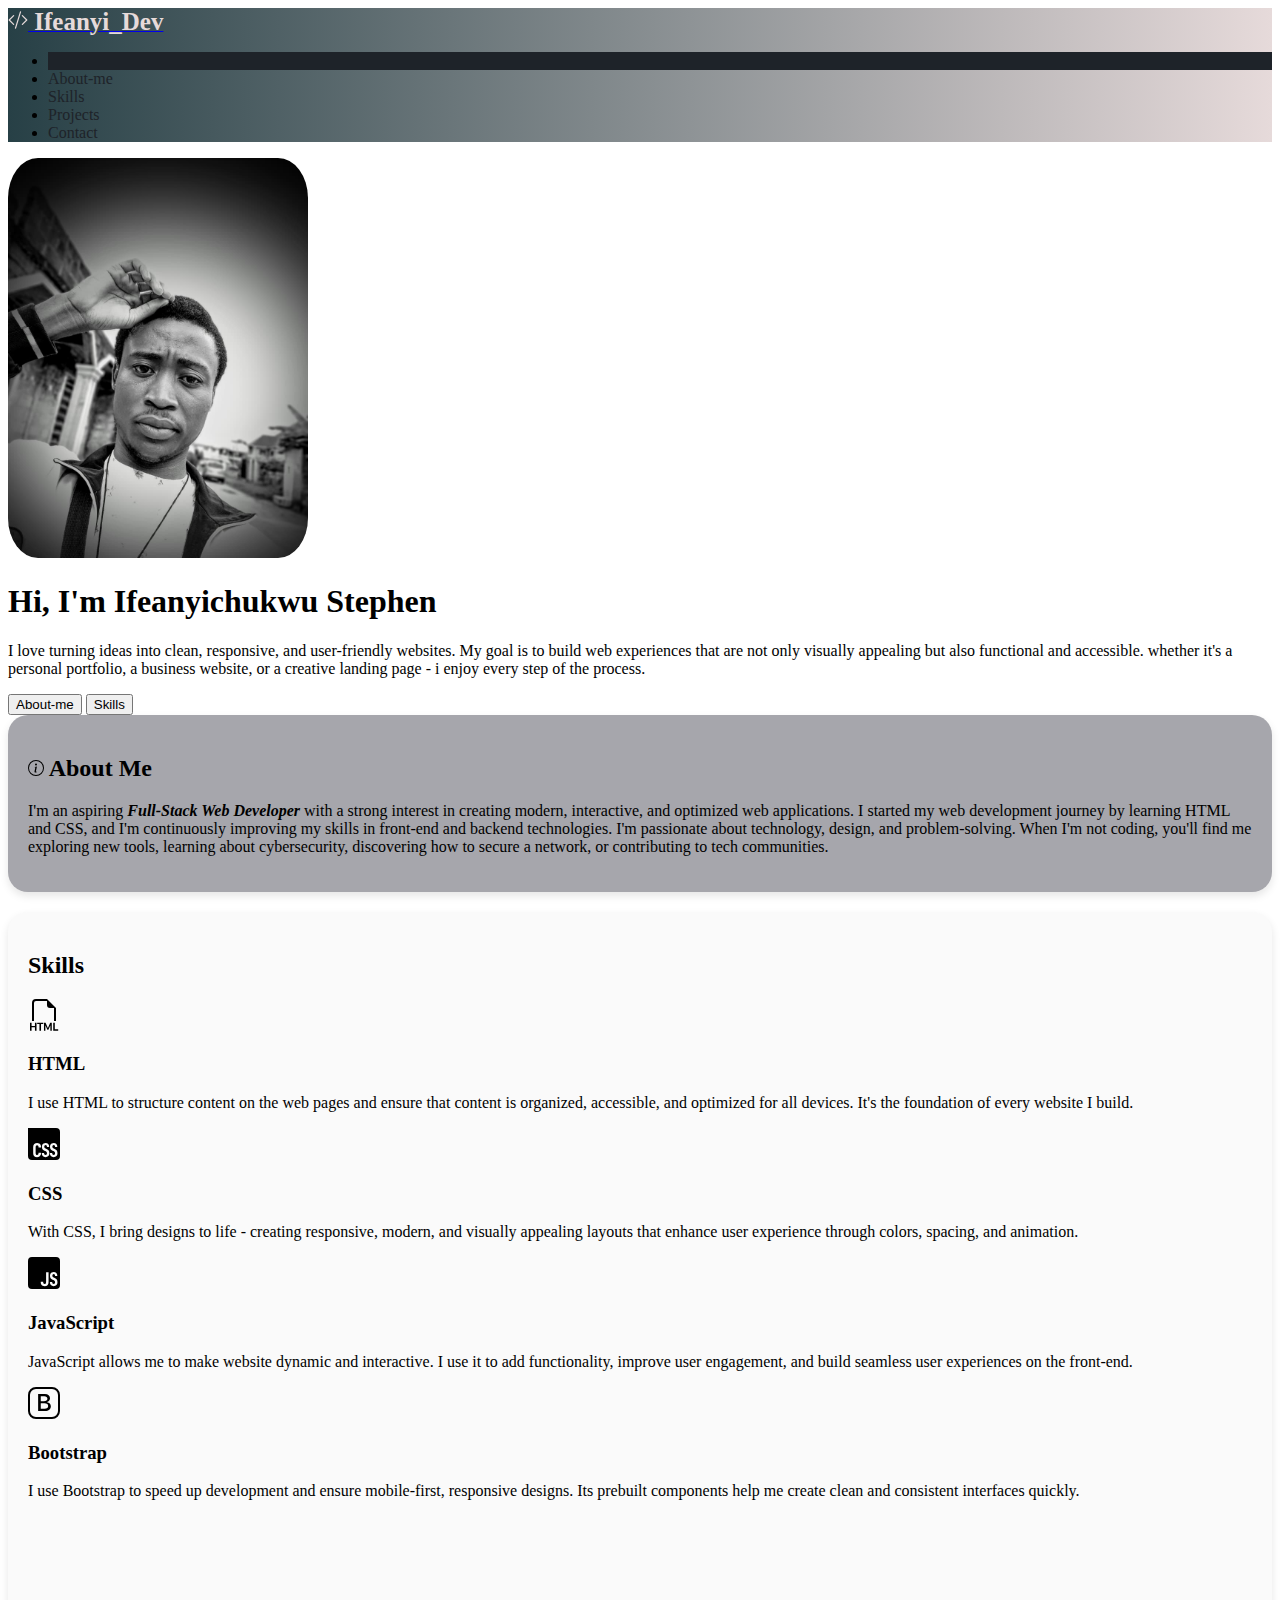
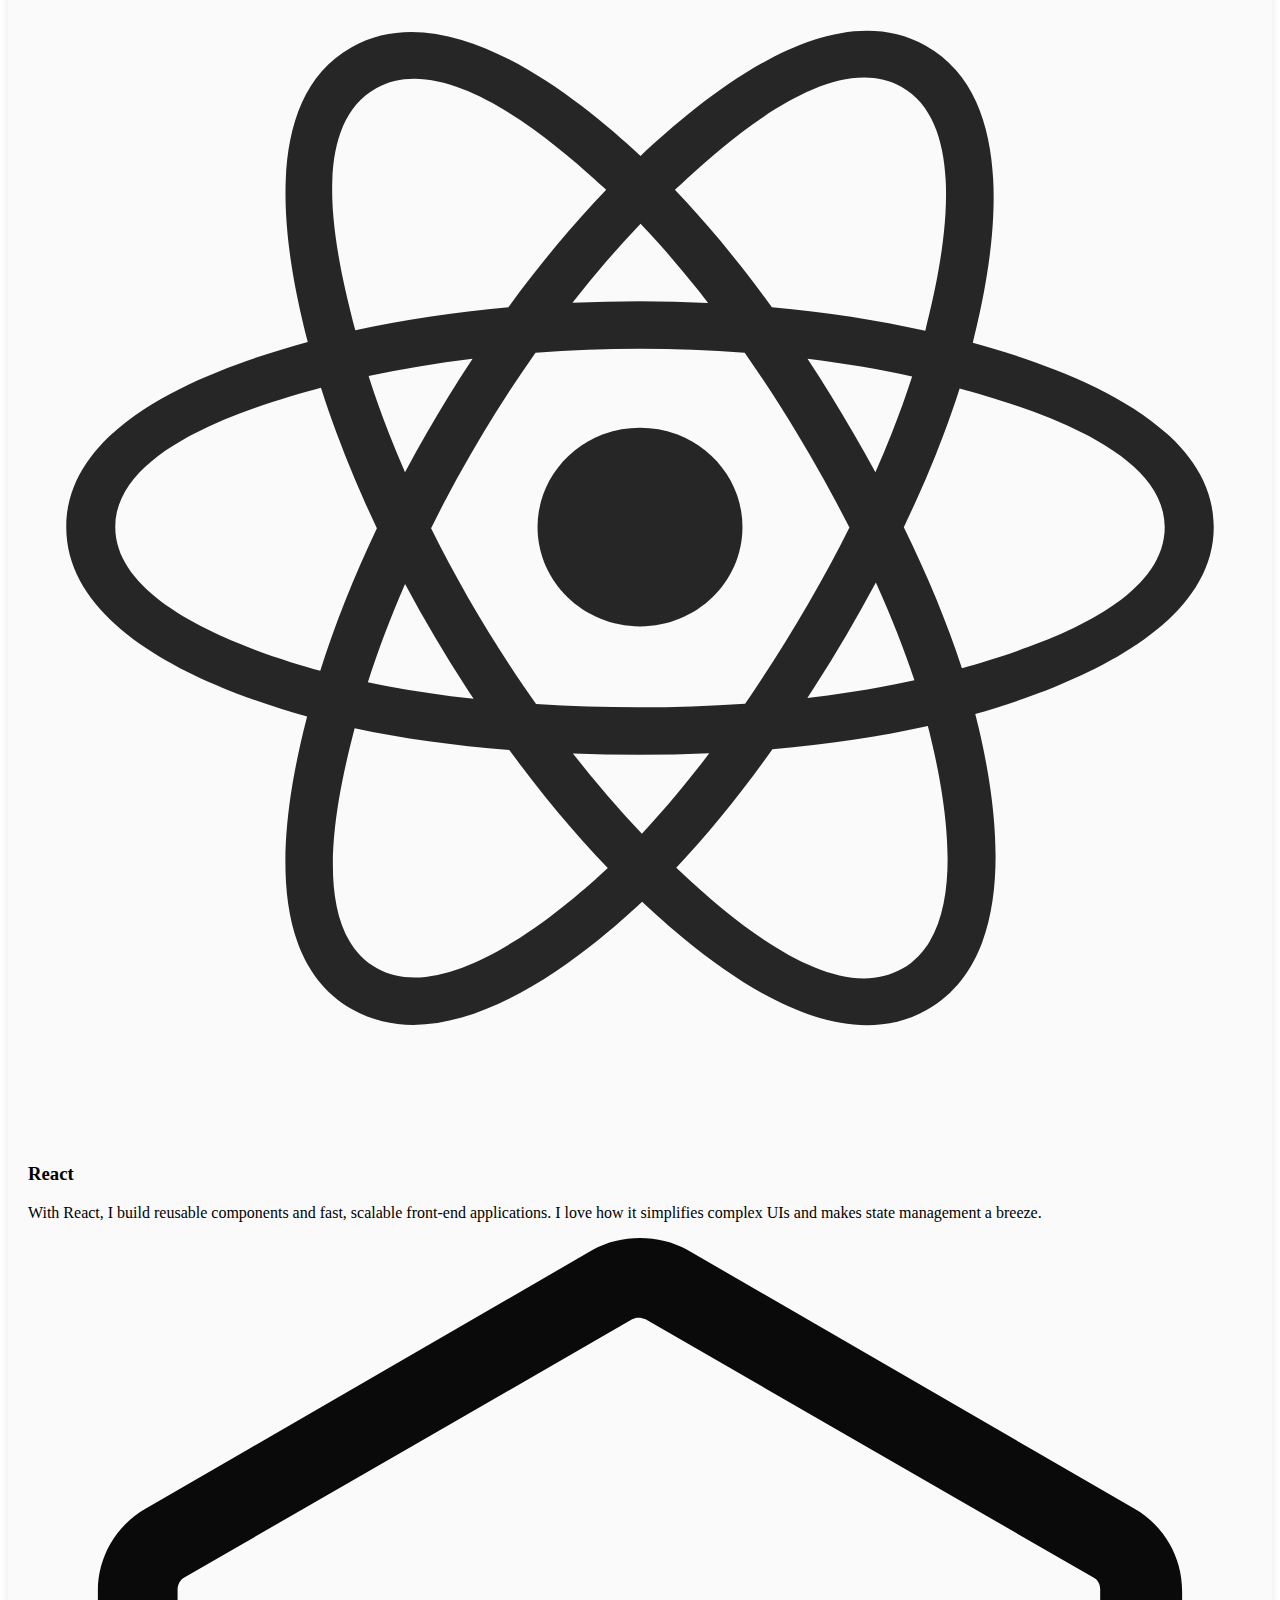
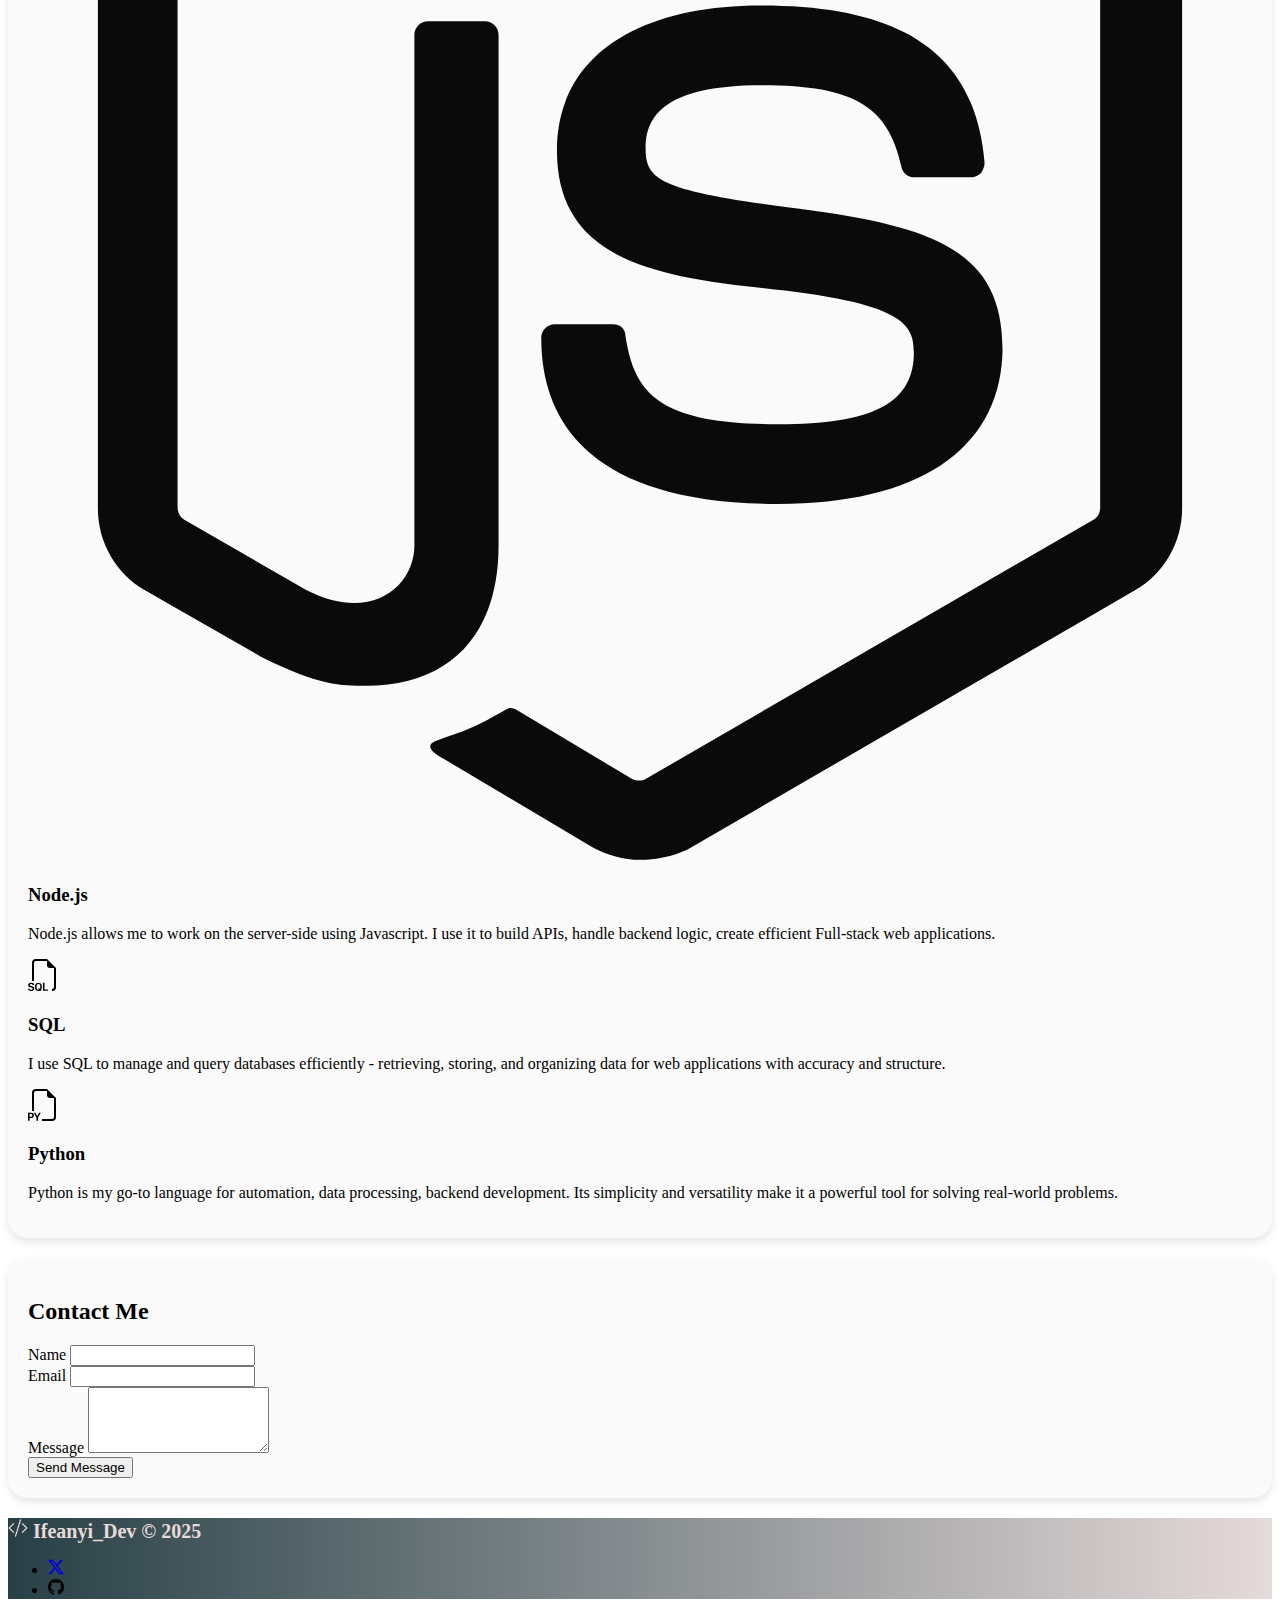
<file: index.html>
<!DOCTYPE html>
<html lang="en">

<head>
    <meta charset="UTF-8">
    <meta name="viewport" content="width=device-width, initial-scale=1.0">
    <title>Ifeanyi_Dev</title>
    <link href="https://cdn.jsdelivr.net/npm/bootstrap@5.3.8/dist/css/bootstrap.min.css" rel="stylesheet"
        integrity="sha384-sRIl4kxILFvY47J16cr9ZwB07vP4J8+LH7qKQnuqkuIAvNWLzeN8tE5YBujZqJLB" crossorigin="anonymous">
    <link rel="stylesheet" href="./style.css">
</head>

<body id="home">
    <!-- Header -->
    <div class="gradient-background">
        <div class="container">
            <header class="d-flex flex-wrap justify-content-center py-3 mb-4"> <a href="#home"
                    class="d-flex align-items-center mb-3 mb-md-0 me-md-auto link-body-emphasis text-decoration-none"><span
                        class="head-tag"><svg xmlns="http://www.w3.org/2000/svg" width="20" height="20"
                            fill="currentColor" class="bi bi-code-slash" viewBox="0 0 16 16">
                            <path
                                d="M10.478 1.647a.5.5 0 1 0-.956-.294l-4 13a.5.5 0 0 0 .956.294zM4.854 4.146a.5.5 0 0 1 0 .708L1.707 8l3.147 3.146a.5.5 0 0 1-.708.708l-3.5-3.5a.5.5 0 0 1 0-.708l3.5-3.5a.5.5 0 0 1 .708 0m6.292 0a.5.5 0 0 0 0 .708L14.293 8l-3.147 3.146a.5.5 0 0 0 .708.708l3.5-3.5a.5.5 0 0 0 0-.708l-3.5-3.5a.5.5 0 0 0-.708 0" />
                        </svg> Ifeanyi_Dev</span> </a>
                <ul class="nav nav-pills">
                    <li class="nav-item"><a href="#home" class="nav-link active" aria-current="page">Home</a></li>
                    <li class="nav-item"><a href="#about-me" class="nav-link">About-me</a></li>
                    <li class="nav-item"><a href="#skills" class="nav-link">Skills</a></li>
                    <li class="nav-item"><a href="./project.html" class="nav-link">Projects</a></li>
                    <li class="nav-item"><a href="#contact" class="nav-link">Contact</a></li>
                </ul>
            </header>
        </div>
    </div>
    <!-- Home Content -->
    <div class="container col-xxl-8 px-4 py-5">
        <div class="row flex-lg-row-reverse align-items-center g-5 py-5">
            <div class="col-10 col-sm-8 col-lg-6"> <img src="./image/Krish.jpg"
                    class="d-block mx-lg-auto border krish" alt="A picture of Ifeanyichukwu Stephen"
                    height="400" loading="lazy"> </div>
            <div class="col-lg-6">
                <h1 class="display-5 fw-bold text-body-emphasis lh-1 mb-3">Hi, I'm Ifeanyichukwu Stephen
                </h1>
                <p class="lead">I love turning ideas into clean, responsive, and user-friendly websites. My goal is to
                    build web experiences that are not only visually appealing but also functional and accessible.
                    whether it's a personal portfolio, a business website, or a creative landing page - i enjoy every
                    step of the process.</p>
                <div class="d-grid gap-2 d-md-flex justify-content-md-start"> <button type="button"
                        class="btn btn-dark btn-lg px-4 me-md-2" onclick="location.href='#about-me'">About-me</button>
                    <button type="button" class="btn btn-outline-dark btn-lg px-4"
                        onclick="location.href='#skills'">Skills</button>
                </div>
            </div>
        </div>
    </div>

    <!-- About Me Section -->
    <section id="about-me">
        <div class="container py-5 about-me px-5">
            <h2 class="text-body-emphasis"><svg xmlns="http://www.w3.org/2000/svg" width="16" height="16"
                    fill="currentColor" class="bi bi-info-circle" viewBox="0 0 16 16">
                    <path d="M8 15A7 7 0 1 1 8 1a7 7 0 0 1 0 14m0 1A8 8 0 1 0 8 0a8 8 0 0 0 0 16" />
                    <path
                        d="m8.93 6.588-2.29.287-.082.38.45.083c.294.07.352.176.288.469l-.738 3.468c-.194.897.105 1.319.808 1.319.545 0 1.178-.252 1.465-.598l.088-.416c-.2.176-.492.246-.686.246-.275 0-.375-.193-.304-.533zM9 4.5a1 1 0 1 1-2 0 1 1 0 0 1 2 0" />
                </svg> About Me</h2>
            <p class="lead">I'm an aspiring <strong><em>Full-Stack Web Developer</em></strong> with a strong interest in
                creating modern, interactive, and optimized web applications. I started my web development journey by
                learning HTML and CSS, and I'm continuously improving my skills in front-end and backend technologies.
                I'm
                passionate about technology, design, and problem-solving. When I'm not coding, you'll find me exploring
                new
                tools, learning about cybersecurity, discovering how to secure a network, or contributing to tech
                communities.</p>
        </div>
    </section>
    <!-- Skills Section -->
    <section id="skills">
        <div class="container px-4 py-5 skills" id="icon-grid">
            <h2 class="pb-2">Skills</h2>
            <div class="row row-cols-1 row-cols-sm-2 row-cols-md-3 row-cols-lg-4 g-4 py-5">
                <div class="col d-flex align-items-start"> <img src="./image/filetype-html.svg" alt="html logo"
                        width="32" height="32" class="bi text-body-secondary flex-shrink-0 me-3">
                    <div>
                        <h3 class="fw-bold mb-0 fs-4 text-body-emphasis">HTML</h3>
                        <p>I use HTML to structure content on the web pages and ensure that content is organized,
                            accessible, and optimized for all devices. It's the foundation of every website I build.</p>
                    </div>
                </div>
                <div class="col d-flex align-items-start"> <img src="./image/css.svg" alt="css logo" width="32"
                        height="32" class="bi text-body-secondary flex-shrink-0 me-3">
                    <div>
                        <h3 class="fw-bold mb-0 fs-4 text-body-emphasis">CSS</h3>
                        <p>With CSS, I bring designs to life - creating responsive, modern, and visually appealing
                            layouts that enhance user experience through colors, spacing, and animation.</p>
                    </div>
                </div>
                <div class="col d-flex align-items-start"> <img src="./image/javascript.svg" alt="javascript logo"
                        width="32" height="32" class="bi text-body-secondary flex-shrink-0 me-3">
                    <div>
                        <h3 class="fw-bold mb-0 fs-4 text-body-emphasis">JavaScript</h3>
                        <p>JavaScript allows me to make website dynamic and interactive. I use it to add functionality,
                            improve user engagement, and build seamless user experiences on the front-end.</p>
                    </div>
                </div>
                <div class="col d-flex align-items-start"> <img src="./image/bootstrap.svg" alt="bootstrap logo"
                        width="32" height="32" class="bi text-body-secondary flex-shrink-0 me-3">
                    <div>
                        <h3 class="fw-bold mb-0 fs-4 text-body-emphasis">Bootstrap</h3>
                        <p>I use Bootstrap to speed up development and ensure mobile-first, responsive designs. Its
                            prebuilt components help me create clean and consistent interfaces quickly.</p>
                    </div>
                </div>
                <div class="col d-flex align-items-start"> <svg viewBox="0 0 32 32" fill="none"
                        xmlns="http://www.w3.org/2000/svg">
                        <g id="SVGRepo_bgCarrier" stroke-width="0"></g>
                        <g id="SVGRepo_tracerCarrier" stroke-linecap="round" stroke-linejoin="round"></g>
                        <g id="SVGRepo_iconCarrier">
                            <path
                                d="M18.6789 15.9759C18.6789 14.5415 17.4796 13.3785 16 13.3785C14.5206 13.3785 13.3211 14.5415 13.3211 15.9759C13.3211 17.4105 14.5206 18.5734 16 18.5734C17.4796 18.5734 18.6789 17.4105 18.6789 15.9759Z"
                                fill="#262626"></path>
                            <path fill-rule="evenodd" clip-rule="evenodd"
                                d="M24.7004 11.1537C25.2661 8.92478 25.9772 4.79148 23.4704 3.39016C20.9753 1.99495 17.7284 4.66843 16.0139 6.27318C14.3044 4.68442 10.9663 2.02237 8.46163 3.42814C5.96751 4.82803 6.73664 8.8928 7.3149 11.1357C4.98831 11.7764 1 13.1564 1 15.9759C1 18.7874 4.98416 20.2888 7.29698 20.9289C6.71658 23.1842 5.98596 27.1909 8.48327 28.5877C10.9973 29.9932 14.325 27.3945 16.0554 25.7722C17.7809 27.3864 20.9966 30.0021 23.4922 28.6014C25.9956 27.1963 25.3436 23.1184 24.7653 20.8625C27.0073 20.221 31 18.7523 31 15.9759C31 13.1835 26.9903 11.7923 24.7004 11.1537ZM24.4162 19.667C24.0365 18.5016 23.524 17.2623 22.8971 15.9821C23.4955 14.7321 23.9881 13.5088 24.3572 12.3509C26.0359 12.8228 29.7185 13.9013 29.7185 15.9759C29.7185 18.07 26.1846 19.1587 24.4162 19.667ZM22.85 27.526C20.988 28.571 18.2221 26.0696 16.9478 24.8809C17.7932 23.9844 18.638 22.9422 19.4625 21.7849C20.9129 21.6602 22.283 21.4562 23.5256 21.1777C23.9326 22.7734 24.7202 26.4763 22.85 27.526ZM9.12362 27.5111C7.26143 26.47 8.11258 22.8946 8.53957 21.2333C9.76834 21.4969 11.1286 21.6865 12.5824 21.8008C13.4123 22.9332 14.2816 23.9741 15.1576 24.8857C14.0753 25.9008 10.9945 28.557 9.12362 27.5111ZM2.28149 15.9759C2.28149 13.874 5.94207 12.8033 7.65904 12.3326C8.03451 13.5165 8.52695 14.7544 9.12123 16.0062C8.51925 17.2766 8.01977 18.5341 7.64085 19.732C6.00369 19.2776 2.28149 18.0791 2.28149 15.9759ZM9.1037 4.50354C10.9735 3.45416 13.8747 6.00983 15.1159 7.16013C14.2444 8.06754 13.3831 9.1006 12.5603 10.2265C11.1494 10.3533 9.79875 10.5569 8.55709 10.8297C8.09125 9.02071 7.23592 5.55179 9.1037 4.50354ZM20.3793 11.5771C21.3365 11.6942 22.2536 11.85 23.1147 12.0406C22.8562 12.844 22.534 13.6841 22.1545 14.5453C21.6044 13.5333 21.0139 12.5416 20.3793 11.5771ZM16.0143 8.0481C16.6054 8.66897 17.1974 9.3623 17.7798 10.1145C16.5985 10.0603 15.4153 10.0601 14.234 10.1137C14.8169 9.36848 15.414 8.67618 16.0143 8.0481ZM9.8565 14.5444C9.48329 13.6862 9.16398 12.8424 8.90322 12.0275C9.75918 11.8418 10.672 11.69 11.623 11.5748C10.9866 12.5372 10.3971 13.5285 9.8565 14.5444ZM11.6503 20.4657C10.6679 20.3594 9.74126 20.2153 8.88556 20.0347C9.15044 19.2055 9.47678 18.3435 9.85796 17.4668C10.406 18.4933 11.0045 19.4942 11.6503 20.4657ZM16.0498 23.9915C15.4424 23.356 14.8365 22.6531 14.2448 21.8971C15.4328 21.9423 16.6231 21.9424 17.811 21.891C17.2268 22.6608 16.6369 23.3647 16.0498 23.9915ZM22.1667 17.4222C22.5677 18.3084 22.9057 19.1657 23.1742 19.9809C22.3043 20.1734 21.3652 20.3284 20.3757 20.4435C21.015 19.4607 21.6149 18.4536 22.1667 17.4222ZM18.7473 20.5941C16.9301 20.72 15.1016 20.7186 13.2838 20.6044C12.2509 19.1415 11.3314 17.603 10.5377 16.0058C11.3276 14.4119 12.2404 12.8764 13.2684 11.4158C15.0875 11.2825 16.9178 11.2821 18.7369 11.4166C19.7561 12.8771 20.6675 14.4086 21.4757 15.9881C20.6771 17.5812 19.7595 19.1198 18.7473 20.5941ZM22.8303 4.4666C24.7006 5.51254 23.8681 9.22726 23.4595 10.8426C22.2149 10.5641 20.8633 10.3569 19.4483 10.2281C18.6239 9.09004 17.7698 8.05518 16.9124 7.15949C18.1695 5.98441 20.9781 3.43089 22.8303 4.4666Z"
                                fill="#262626"></path>
                        </g>
                    </svg>
                    <div>
                        <h3 class="fw-bold mb-0 fs-4 text-body-emphasis">React</h3>
                        <p>With React, I build reusable components and fast, scalable front-end applications. I love how
                            it simplifies complex UIs and makes state management a breeze.</p>
                    </div>
                </div>
                <div class="col d-flex align-items-start"> <svg viewBox="-16.5 0 289 289" version="1.1"
                        xmlns="http://www.w3.org/2000/svg" xmlns:xlink="http://www.w3.org/1999/xlink"
                        preserveAspectRatio="xMidYMid" fill="#000000">
                        <g id="SVGRepo_bgCarrier" stroke-width="0"></g>
                        <g id="SVGRepo_tracerCarrier" stroke-linecap="round" stroke-linejoin="round"></g>
                        <g id="SVGRepo_iconCarrier">
                            <g>
                                <path
                                    d="M127.999999,288.463771 C124.024844,288.463771 120.314699,287.403728 116.869564,285.548656 L81.6231884,264.612838 C76.32298,261.697724 78.9730854,260.637682 80.5631458,260.107661 C87.7184259,257.72257 89.0434775,257.192547 96.4637688,252.952381 C97.2587979,252.422361 98.3188405,252.687372 99.1138718,253.217392 L126.144927,269.383024 C127.20497,269.913045 128.530021,269.913045 129.325053,269.383024 L235.064182,208.165634 C236.124225,207.635611 236.654245,206.575571 236.654245,205.250519 L236.654245,83.0807467 C236.654245,81.7556929 236.124225,80.6956526 235.064182,80.1656324 L129.325053,19.2132506 C128.26501,18.6832305 126.939959,18.6832305 126.144927,19.2132506 L20.4057954,80.1656324 C19.3457551,80.6956526 18.8157349,82.0207041 18.8157349,83.0807467 L18.8157349,205.250519 C18.8157349,206.31056 19.3457551,207.635611 20.4057954,208.165634 L49.2919247,224.861286 C64.9275364,232.811595 74.7329196,223.536234 74.7329196,214.260871 L74.7329196,93.681159 C74.7329196,92.0910985 76.0579711,90.5010358 77.9130428,90.5010358 L91.4285716,90.5010358 C93.0186343,90.5010358 94.6086948,91.8260873 94.6086948,93.681159 L94.6086948,214.260871 C94.6086948,235.196689 83.2132512,247.387164 63.3374737,247.387164 C57.2422362,247.387164 52.4720502,247.387164 38.9565214,240.761906 L11.1304347,224.861286 C4.24016581,220.886129 5.68434189e-14,213.46584 5.68434189e-14,205.515528 L5.68434189e-14,83.3457557 C5.68434189e-14,75.3954465 4.24016581,67.9751552 11.1304347,64.0000006 L116.869564,2.78260752 C123.494824,-0.927535841 132.505176,-0.927535841 139.130436,2.78260752 L244.869565,64.0000006 C251.759834,67.9751552 256,75.3954465 256,83.3457557 L256,205.515528 C256,213.46584 251.759834,220.886129 244.869565,224.861286 L139.130436,286.078676 C135.685299,287.668739 131.710145,288.463771 127.999999,288.463771 L127.999999,288.463771 Z M160.596274,204.455488 C114.219461,204.455488 104.679089,183.254659 104.679089,165.233955 C104.679089,163.643893 106.004141,162.053832 107.859212,162.053832 L121.639752,162.053832 C123.229813,162.053832 124.554864,163.113872 124.554864,164.703935 C126.674947,178.749484 132.770187,185.639753 160.861283,185.639753 C183.122154,185.639753 192.662526,180.604556 192.662526,168.67909 C192.662526,161.788821 190.012423,156.753624 155.296065,153.308489 C126.409938,150.393375 108.389235,144.033126 108.389235,120.977226 C108.389235,99.5113875 126.409938,86.7908901 156.621119,86.7908901 C190.542443,86.7908901 207.238095,98.4513472 209.358178,123.89234 C209.358178,124.687371 209.093167,125.482403 208.563147,126.277434 C208.033127,126.807454 207.238095,127.337474 206.443064,127.337474 L192.662526,127.337474 C191.337475,127.337474 190.012423,126.277434 189.747412,124.952382 C186.567289,110.376813 178.351966,105.606625 156.621119,105.606625 C132.240165,105.606625 129.325053,114.086957 129.325053,120.447205 C129.325053,128.132506 132.770187,130.5176 165.631471,134.757766 C198.227744,138.997931 213.598344,145.093169 213.598344,167.884058 C213.333333,191.20497 194.252589,204.455488 160.596274,204.455488 L160.596274,204.455488 Z"
                                    fill="#0a0a0a"> </path>
                            </g>
                        </g>
                    </svg>
                    <div>
                        <h3 class="fw-bold mb-0 fs-4 text-body-emphasis">Node.js</h3>
                        <p>Node.js allows me to work on the server-side using Javascript. I use it to build APIs, handle
                            backend logic, create efficient Full-stack web applications.</p>
                    </div>
                </div>
                <div class="col d-flex align-items-start"> <img src="./image/filetype-sql.svg" alt="sql logo" width="32"
                        height="32" class="bi text-body-secondary flex-shrink-0 me-3">
                    <div>
                        <h3 class="fw-bold mb-0 fs-4 text-body-emphasis">SQL</h3>
                        <p>I use SQL to manage and query databases efficiently - retrieving, storing, and organizing
                            data for web applications with accuracy and structure.</p>
                    </div>
                </div>
                <div class="col d-flex align-items-start"> <img src="./image/filetype-py.svg" alt="python logo"
                        width="32" height="32" class="bi text-body-secondary flex-shrink-0 me-3">
                    <div>
                        <h3 class="fw-bold mb-0 fs-4 text-body-emphasis">Python</h3>
                        <p>Python is my go-to language for automation, data processing, backend development. Its
                            simplicity and versatility make it a powerful tool for solving real-world problems.</p>
                    </div>
                </div>
            </div>
        </div>
    </section>

    <!-- contact section -->
    <div class="container py-5" id="contact">
        <h2 class="fw-bold mb-4 fs-3 text-body-emphasis">Contact Me</h2>
        <form id="contact-form" action="mailto:ifeanyichukwustephen427@gmail.com" method="POST">
            <div class="mb-3">
                <label for="name" class="form-label">Name</label>
                <input type="text" class="form-control" id="name" name="name" required>
            </div>
            <div class="mb-3">
                <label for="email" class="form-label">Email</label>
                <input type="email" class="form-control" id="email" name="email" required>
            </div>
            <div class="mb-3">
                <label for="message" class="form-label">Message</label>
                <textarea class="form-control" id="message" name="message" rows="4" required></textarea>
            </div>
            <button type="submit" class="btn btn-dark">Send Message</button>
        </form>
    </div>
    <!-- Footer -->
    <section class="footer gradient-background id=" footer">
        <div class="container">
            <footer class="d-flex flex-wrap justify-content-between align-items-center py-3 mt-4">
                <div class="col-md-4 d-flex align-items-center"> <span class="footer-tag"><svg
                            xmlns="http://www.w3.org/2000/svg" width="20" height="20" fill="currentColor"
                            class="bi bi-code-slash" viewBox="0 0 16 16">
                            <path
                                d="M10.478 1.647a.5.5 0 1 0-.956-.294l-4 13a.5.5 0 0 0 .956.294zM4.854 4.146a.5.5 0 0 1 0 .708L1.707 8l3.147 3.146a.5.5 0 0 1-.708.708l-3.5-3.5a.5.5 0 0 1 0-.708l3.5-3.5a.5.5 0 0 1 .708 0m6.292 0a.5.5 0 0 0 0 .708L14.293 8l-3.147 3.146a.5.5 0 0 0 .708.708l3.5-3.5a.5.5 0 0 0 0-.708l-3.5-3.5a.5.5 0 0 0-.708 0" />
                        </svg> Ifeanyi_Dev </span> </a> <span class="mb-3 mb-md-0 text-body-light footer-tag"> ©
                        2025</span>
                </div>
                <ul class="nav col-md-4 justify-content-end list-unstyled d-flex">
                    <li class="ms-3"><a class="text-body-secondary" href="https://x.com/ifeanyi_dev/" target="_blank"
                            aria-label="bi-twitter-x"><svg xmlns="http://www.w3.org/2000/svg" width="16" height="16"
                                fill="currentColor" class="bi bi-twitter-x" viewBox="0 0 16 16">
                                <path
                                    d="M12.6.75h2.454l-5.36 6.142L16 15.25h-4.937l-3.867-5.07-4.425 5.07H.316l5.733-6.57L0 .75h5.063l3.495 4.633L12.601.75Zm-.86 13.028h1.36L4.323 2.145H2.865z" />
                            </svg></a></li>
                    <li class="ms-3"><a class="text-body-secondary" href="https://github.com/Ifeanyichukwu-Stephen"
                            target="_blank" aria-label="GitHub"><img src="./image/github.svg" alt="github"></a></li>
                </ul>
            </footer>
        </div>
    </section>
    <script src="https://cdn.jsdelivr.net/npm/bootstrap@5.3.8/dist/js/bootstrap.bundle.min.js"
        integrity="sha384-FKyoEForCGlyvwx9Hj09JcYn3nv7wiPVlz7YYwJrWVcXK/BmnVDxM+D2scQbITxI"
        crossorigin="anonymous"></script>
</body>


</html>
</file>
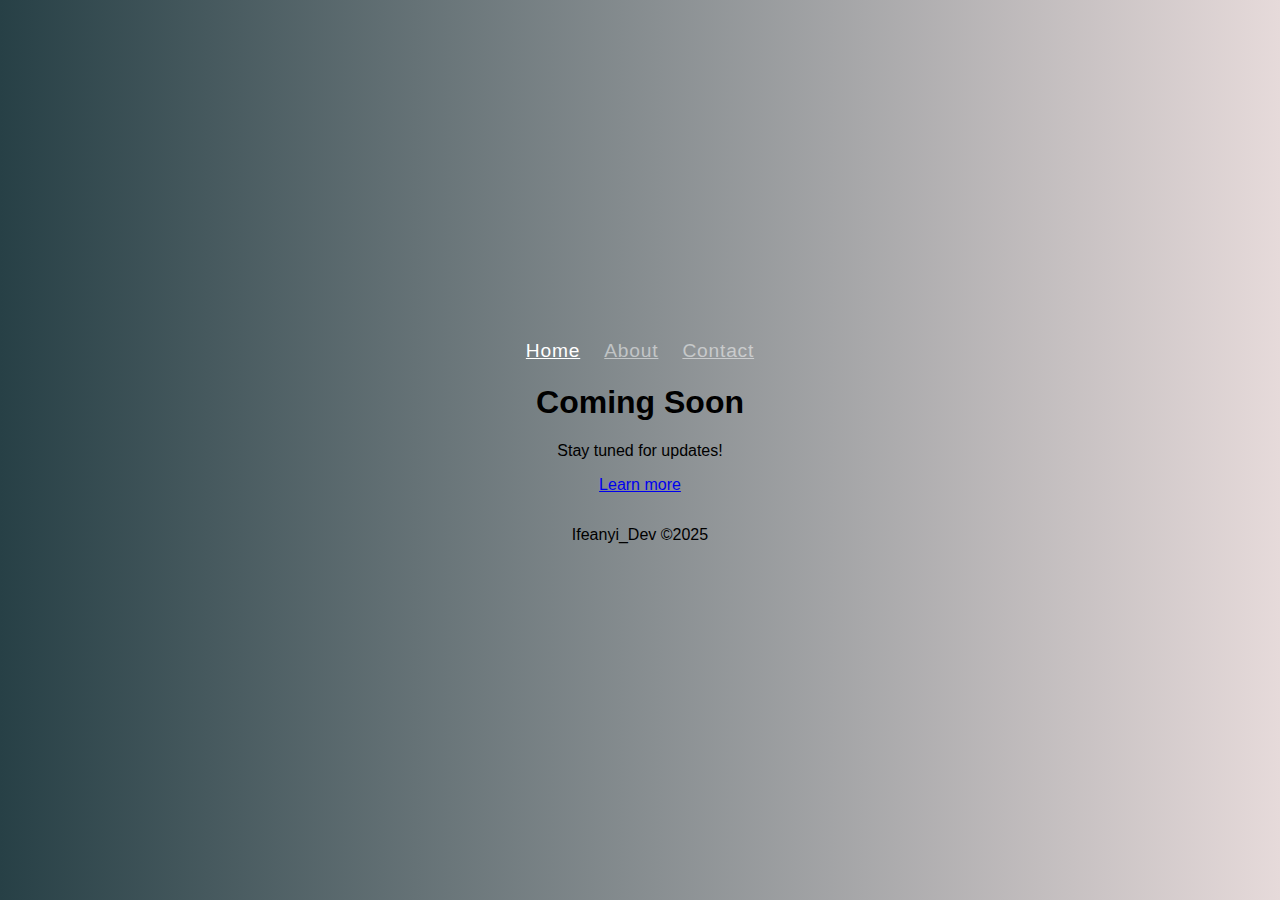
<file: project.html>
<!DOCTYPE html>
<html lang="en">

<head>
    <meta charset="UTF-8">
    <meta name="viewport" content="width=device-width, initial-scale=1.0">
    <title>Projects</title>
    <link href="https://cdn.jsdelivr.net/npm/bootstrap@5.3.8/dist/css/bootstrap.min.css" rel="stylesheet"
        integrity="sha384-sRIl4kxILFvY47J16cr9ZwB07vP4J8+LH7qKQnuqkuIAvNWLzeN8tE5YBujZqJLB" crossorigin="anonymous">
    <style>
        /* Custom styles for the cover page */
        body,
        html {
            height: 100%;
            margin: 0;
            display: flex;
            flex-direction: column;
            font-family: 'Segoe UI', Tahoma, Geneva, Verdana, sans-serif;

        }

        .cover-container {
            flex: 1;
            display: flex;
            flex-direction: column;
            justify-content: center;
            align-items: center;
            text-align: center;
            background: #E6DADA;
            /* fallback for old browsers */
            background: -webkit-linear-gradient(to right, #274046, #E6DADA);
            /* Chrome 10-25, Safari 5.1-6 */
            background: linear-gradient(to right, #274046, #E6DADA);
            /* W3C, IE 10+/ Edge, Firefox 16+, Chrome 26+, Opera 12+, Safari 7+ */

        }

        .nav-masthead .nav-link {
            color: rgba(255, 255, 255, 0.5);
        }

        .nav-masthead .nav-link:hover {
            color: rgba(255, 255, 255, 0.75);
        }

        .nav-masthead .active {
            color: #fff;
        }

        .nav {
            font-size: 1.2rem;
            font-weight: 500;
            letter-spacing: 0.05rem;
            display: flex;
            gap: 1.5rem;
            justify-content: space-around;
        }
    </style>
</head>

<body>
    <div class="cover-container d-flex w-100 h-100 p-3 mx-auto flex-column">
        <header class="mb-auto">
            <div>
                <nav class="nav nav-masthead justify-content-center float-md-end"> <a
                        class="nav-link fw-bold py-1 px-0 active" aria-current="page" href="./index.html">Home</a> <a
                        class="nav-link fw-bold py-1 px-0" href="./index.html">About</a> <a
                        class="nav-link fw-bold py-1 px-0" href="./index.html">Contact</a> </nav>
            </div>
        </header>
        <main class="px-3">
            <h1>Coming Soon</h1>
            <p class="lead">Stay tuned for updates!</p>
            <p class="lead"> <a href="./index.html" class="btn btn-lg btn-light fw-bold border-white bg-white">Learn
                    more</a> </p>
        </main>
        <footer class="mt-auto text-white-50">
            <p>Ifeanyi_Dev ©2025</p>

            <script src="https://cdn.jsdelivr.net/npm/bootstrap@5.3.8/dist/js/bootstrap.bundle.min.js"
                integrity="sha384-FKyoEForCGlyvwx9Hj09JcYn3nv7wiPVlz7YYwJrWVcXK/BmnVDxM+D2scQbITxI"
                crossorigin="anonymous"></script>
</body>

</html>
</file>
<file: style.css>
.gradient-background {
    background: #E6DADA;
    /* fallback for old browsers */
    background: -webkit-linear-gradient(to right, #274046, #E6DADA);
    /* Chrome 10-25, Safari 5.1-6 */
    background: linear-gradient(to right, #274046, #E6DADA);
    /* W3C, IE 10+/ Edge, Firefox 16+, Chrome 26+, Opera 12+, Safari 7+ */

}

.nav-pills .nav-link.active,
.nav-pills .show>.nav-link {
    background-color: #1e2329;
}

.nav-link {
    display: block;
    padding: var(--bs-nav-link-padding-y) var(--bs-nav-link-padding-x);
    font-size: var(--bs-nav-link-font-size);
    font-weight: var(--bs-nav-link-font-weight);
    color: #1e2329;
    text-decoration: none;
    background: 0 0;
    border: 0;
    transition: color .15s ease-in-out, background-color .15s ease-in-out, border-color .15s ease-in-out;
}

.nav-link:hover {
    color: gainsboro;
    text-decoration: underline ghostwhite;
}

.head-tag {
    font-size: 25px;
    font-weight: bold;
    color: #E6DADA;
}

.about-me {
    background-color: #a6a6ac;
    color: #000000;
    padding: 20px;
    border-radius: 20px;
    box-shadow: 0 4px 8px rgba(0, 0, 0, 0.1);
    margin-bottom: 20px;
}

#contact {
    background-color: #fafafa;
    color: #000000;
    padding: 20px;
    border-radius: 20px;
    box-shadow: 0 4px 8px rgba(0, 0, 0, 0.1);
    margin-bottom: 20px;
}

.skills {
    background-color: #fafafa;
    color: #000000;
    padding: 20px;
    border-radius: 20px;
    box-shadow: 0 4px 8px rgba(0, 0, 0, 0.1);
    margin-bottom: 20px;
}


.footer-tag {
    font-size: 20px;
    font-weight: bold;
    color: #E6DADA;

}
.krish{
    border-radius: 10%;
}
</file>
